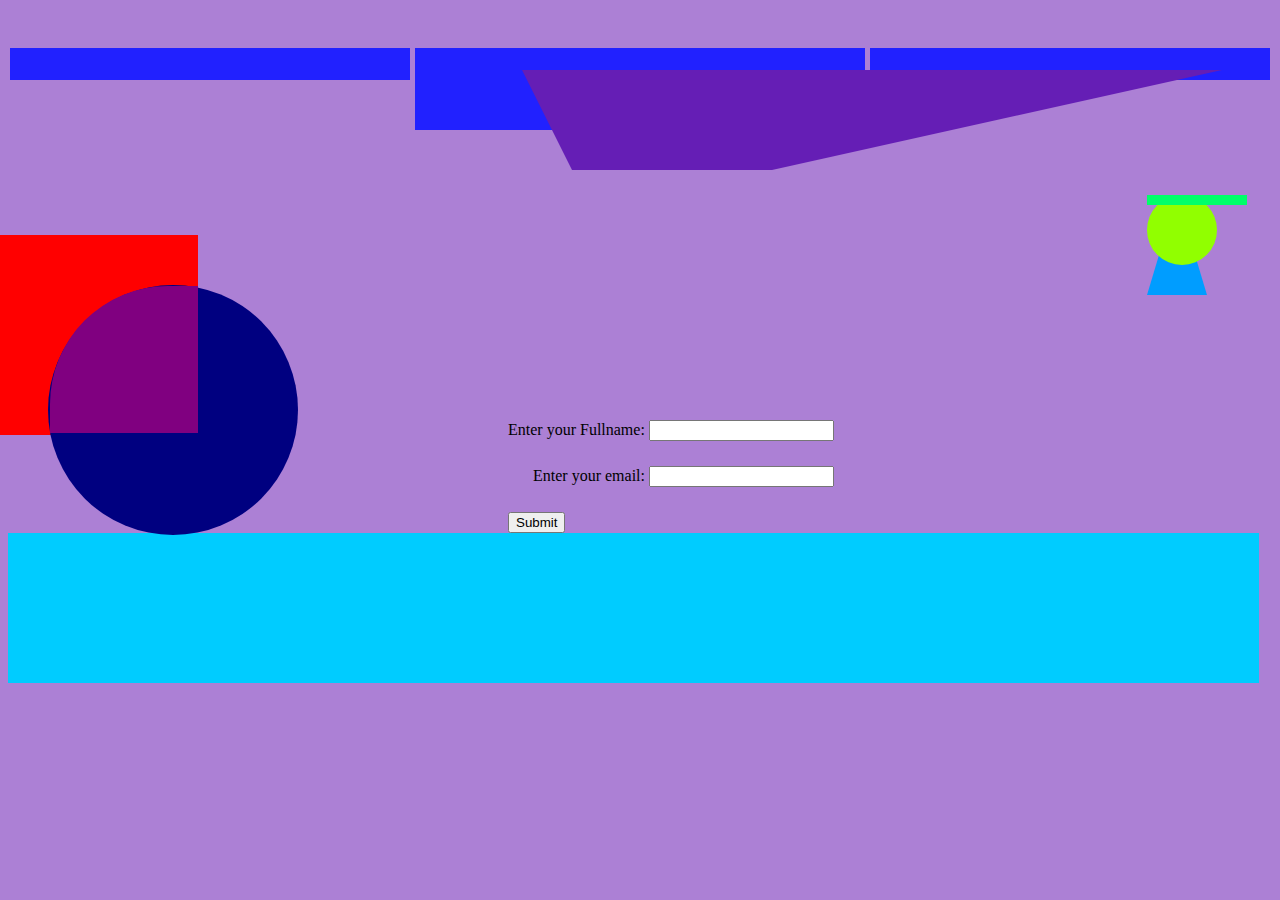
<file: index.html>
<!DOCTYPE html>
<html lang="en">
  <head>
    <meta charset="UTF-8" />
    <meta http-equiv="X-UA-Compatible" content="IE=edge" />
    <meta name="viewport" content="width=device-width, initial-scale=1.0" />
    <link rel="stylesheet" href="external.css" .css />
    <title>Picasso</title>
  </head>
  <body>
    <div class="major">
      <div class="container"></div>
      <div class="container"></div>
      <div class="container"></div>
    </div>
    <div class="minor">
      <div id="square"></div>
      <div id="circle"></div>
      <div id="triangle"></div>
    </div>
    <div class="super">
      <div id="triangle-down"></div>
    </div>
    <div class="total">
      <div class="box">
        <div class="shape">
          <div id="top-left"></div>
        </div>
      </div>
    </div>
    <form action="formsubmitted.html" method="get" class="form-example">
      <div class="form-example1">
        <label for="name">Enter your Fullname: </label>
        <input type="text" name="name" id="name" required />
      </div>
      <div class="form-example2">
        <label for="email">Enter your email:</label>
        <input type="email" name="email" id="email" required />
      </div>
      <div class="form-example3">
        <input type="submit" value="Submit" />
      </div>
    </form>
    <footer></footer>
  </body>
</html>
</file>
<file: external.css>
.total{
    display: flex;
  }
  
  body{
    background-color: rgb(172, 128, 213);
  }
  
  .container {
      /* border: 4px solid black; */
      width: 400px;
      height: 2rem;
      margin: 40px auto;
      /* display: flex; */
      background-color: rgb(33, 33, 255);
    }
  
    div:nth-child(even) {
      padding: 25px;
  }
  
  .super{
    display: flex;
    float:inline-end;
    margin: -100px;
    position: relative;
  }
  
  #triangle-down {
    width: 0;
    height: 0;
    border-left: 50px solid transparent;
    border-right: 50vh solid transparent;
    border-top: 100px solid rgb(101, 30, 181);
    align-self: flex-end;
    padding-right: 200px;
  }
  
    .major{
      display: flex;
    }
  
    .minor{
      position: relative;
      display: flex;
      float: right;
  
    }
  
    footer {
      /* border: 4px solid black; */
      width: 99%;
      height: 150px;
      background-color: rgb(0, 204, 255);
  }
  
  #square {
    position: relative;
    width: 100px;
    height: 10px;
    background: rgb(0, 255, 106);
    z-index: 4;
  }
  
  #circle {
    position:absolute;
    width: 20px;
    height: 20px;
    background: rgb(145, 255, 0);
    border-radius: 50%;
    z-index: 3;
  }
  
  #triangle {
    position:absolute;
    width: 0;
    height: 0;
    border-left: 30px solid transparent;
    border-right: 30px solid transparent;
    border-bottom: 100px solid rgb(0, 157, 255);
    z-index: 2;
  }
  
  .box {
    width: 200px;
    height: 200px;
    background: red;
    position: relative;
    top: 40px;
    left: -35px;
    /* z-index: 1; */
  }
  
  .shape {
    width: 250px;
    height: 250px;
    background: navy;
    border-radius: 50%;
    position: absolute;
    left: 50px;
    top: 50px;z
    /* z-index: 3; */
  }
  
  #top-left {
    width: 148px;
    height: 147px;
    background: purple;
    position: absolute;
    top: 1px;
    left:2px;
    border-top-left-radius: 118px;
    /* z-index: 2; */
  }
  
  @media (max-width: 1250px) {
    body {
      background-color: red;
    }
    .container {
      margin: 1em 2em;
    }
    }
  
  @media (max-width: 480px) {
    .form-example{
      float: right;
    }
      }
    
  .form-example{
    padding-left: 500px;
  }
</file>
